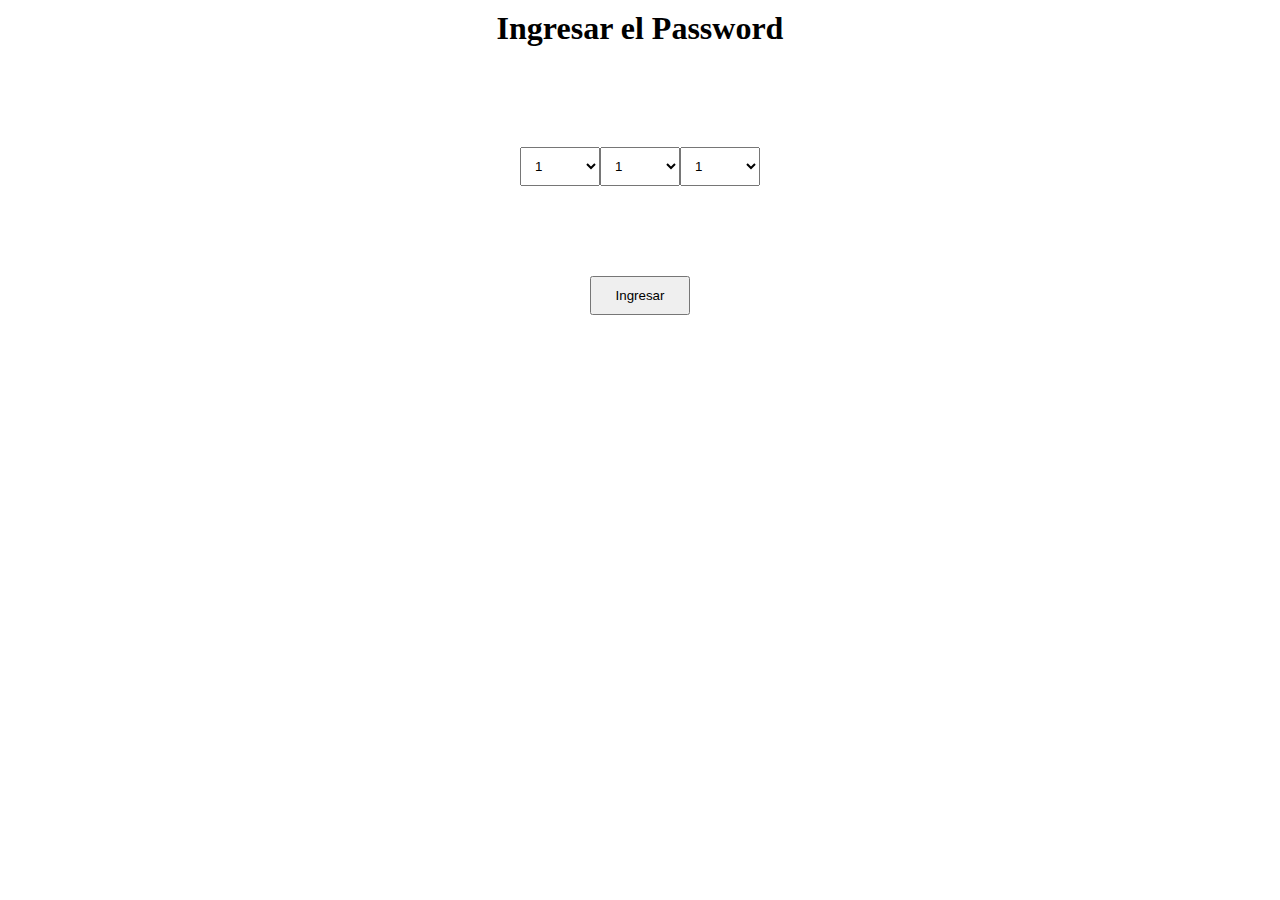
<file: password/password.html>
<!DOCTYPE html>
<html lang="en">
<head>
    <meta charset="UTF-8">
    <meta name="viewport" content="width=device-width, initial-scale=1.0">
    <title>Password</title>
    <link rel="stylesheet" href="./assets/style.css">
</head>
<body>
    <header>
        <h1>
            Ingresar el Password
        </h1>
    </header>
   
       <main>
        <div class="seleccion">
            <select name="" id="pass1">
                <option value="1">1</option>
                <option value="2">2</option>
                <option value="3">3</option>
                <option value="4">4</option>
                <option value="5">5</option>
                <option value="6">6</option>
                <option value="7">7</option>
                <option value="8">8</option>
                <option value="9">9</option>
            </select>
         

            <select name="" id="pass2">
                <option value="1">1</option>
                <option value="2">2</option>
                <option value="3">3</option>
                <option value="4">4</option>
                <option value="5">5</option>
                <option value="6">6</option>
                <option value="7">7</option>
                <option value="8">8</option>
                <option value="9">9</option>
            </select>

            <select name="" id="pass3">
                <option value="1">1</option>
                <option value="2">2</option>
                <option value="3">3</option>
                <option value="4">4</option>
                <option value="5">5</option>
                <option value="6">6</option>
                <option value="7">7</option>
                <option value="8">8</option>
                <option value="9">9</option>
            </select>  
        </div>
 
       </main>
      

<div class="ingresar">
    <p id="ingresar"></p>
    <button id="verficiar"onclick="verificar()">Ingresar</button>
   
</div>
   <script src="./javaScript/password.js"></script>
</body>
</html>
</file>
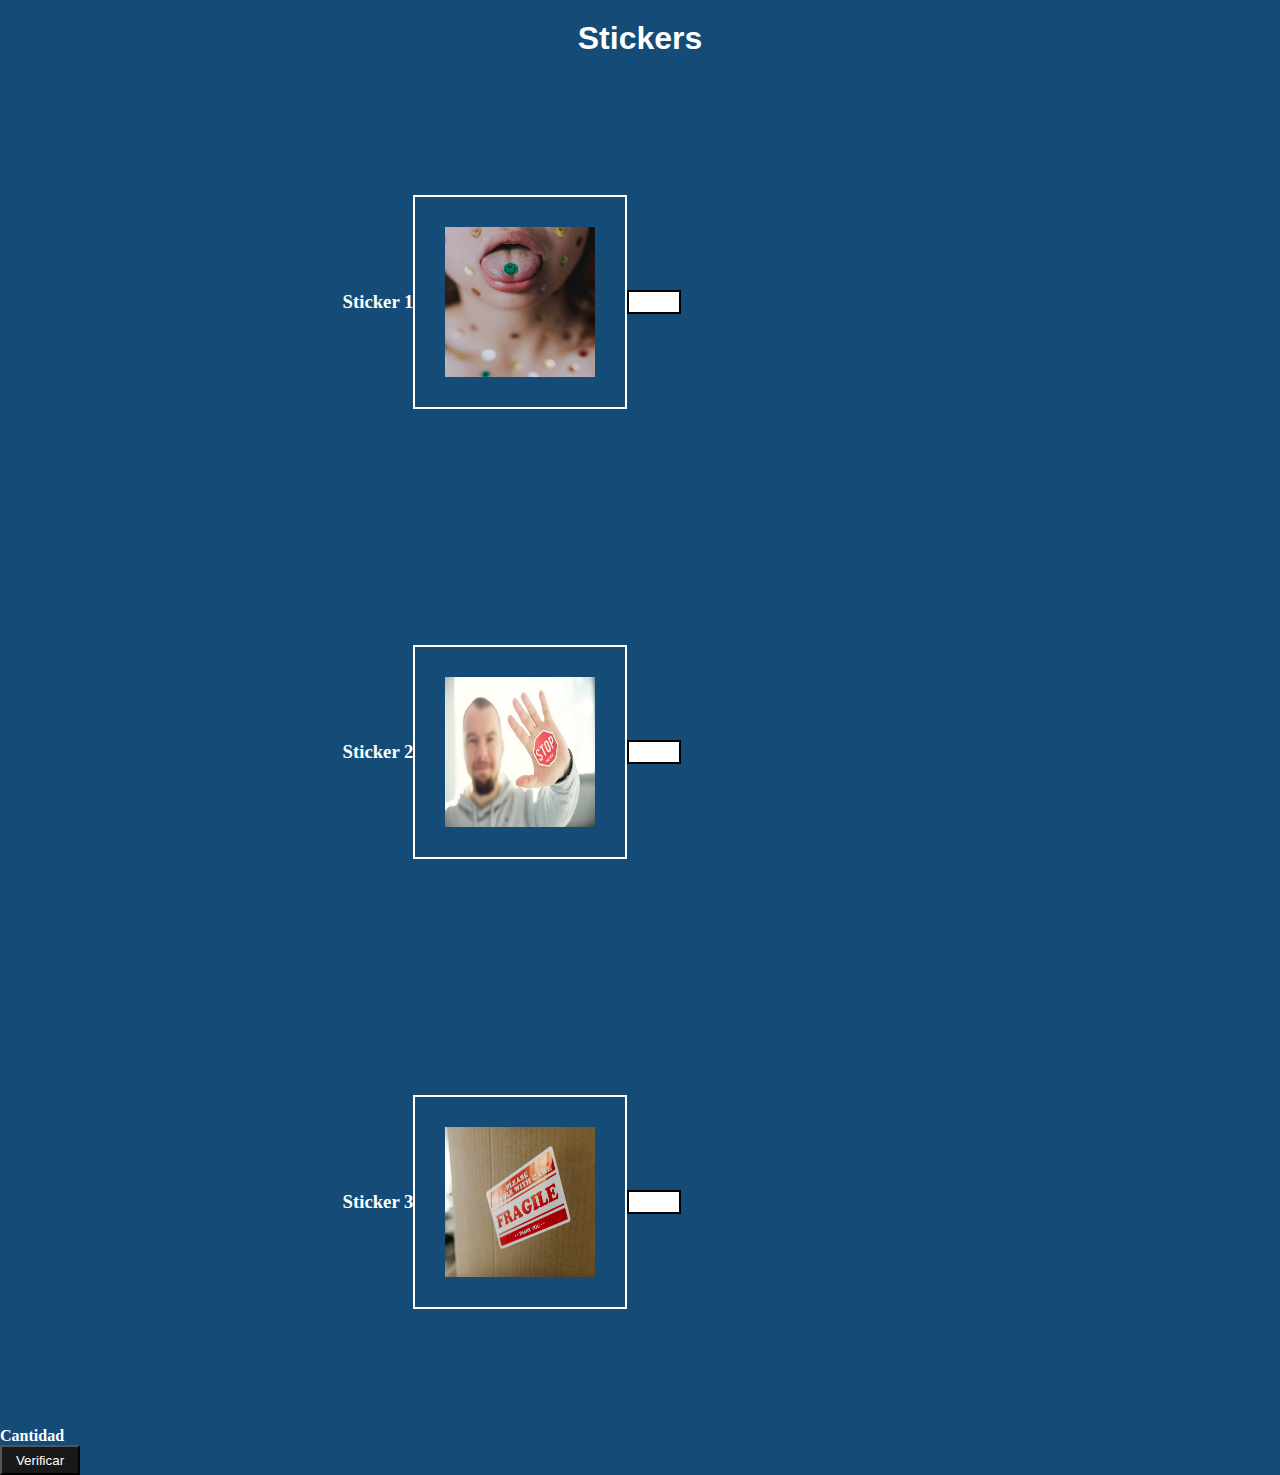
<file: sticker/sticker.html>
<!DOCTYPE html>
<html lang="en">
<head>
    <meta charset="UTF-8">
    <meta name="viewport" content="width=device-width, initial-scale=1.0">
    <title>sticker</title>
    <link rel="stylesheet" href="./assets/style.css">
    
</head>
<body>
    <h1>Stickers</h1>
  <main>

    <div  class="sticker">
    <h3  > Sticker 1 </h3>
    <img src="./assets/imagenes/imag.jpg" alt="">
    <input type="number"id="numero1" min="0"  />
    </div>
    
    <div class="sticker">
        <h3 > Sticker 2 </h3>
        <img  src="./assets/imagenes/imag1.jpeg" alt="">
        <input type="number"id="numero2" min="0" />
    </div>
    
    <div class="sticker">
        <h3 > Sticker 3 </h3>
        <img  src="./assets/imagenes/imag3.jpg" alt="">
        <input type="number"id="numero3" min="0"  />
    </div>
  
    <div  class="Cantidad">
        <h4 id="numero4">Cantidad</h4>
        <button onclick="suma()">Verificar</button>
          
    </div>
  

</main> 
<script src="./javaScript/sticker.js"></script>

</body>

</html>
</file>
<file: password/assets/style.css>
*{ 
    margin: 0px;
    padding: 0px;

}
header{
padding: 10px;
display: flex;
justify-content: center;

}

main{
padding: 80px;
justify-content: center;
}

.seleccion{
 padding: 10px;
 display: flex;
 justify-content: center;
}

.seleccion>select{
padding: 10px;
width: 80px;
}

.ingresar{
display: flex;
justify-content: center;
align-content: center;
}

.ingresar>button{
padding: 10px;
width: 100px;
}
</file>
<file: sticker/assets/style.css>
*{
    margin: 0;
    padding: 0;
    background-color: rgb(20, 76, 119);

}
    
h1{
    text-align: center;
    font-family: sans-serif;
    padding: 20px;
    color: white;
    
}

h3, h4{
    color: white;
   
}

input {
    border: 2px solid; 
    padding: 5px;
    width: 40px;
    height: 10px;
    background-color: white;
      
}

.sticker{
    width: 80vw;
    height:50vh;
    display: flex;
    justify-content: center;
    align-items: center;
 
   
}

.sticker>img{
    display: flex;
    padding: 30px;
    width: 150px;
    height: 150px;
    border: 2px solid;color: white;
      
}

    
button{
 width: 80px;
 height: 30px;
 background-color: rgb(26, 25, 25);
 color: white;
}
</file>
